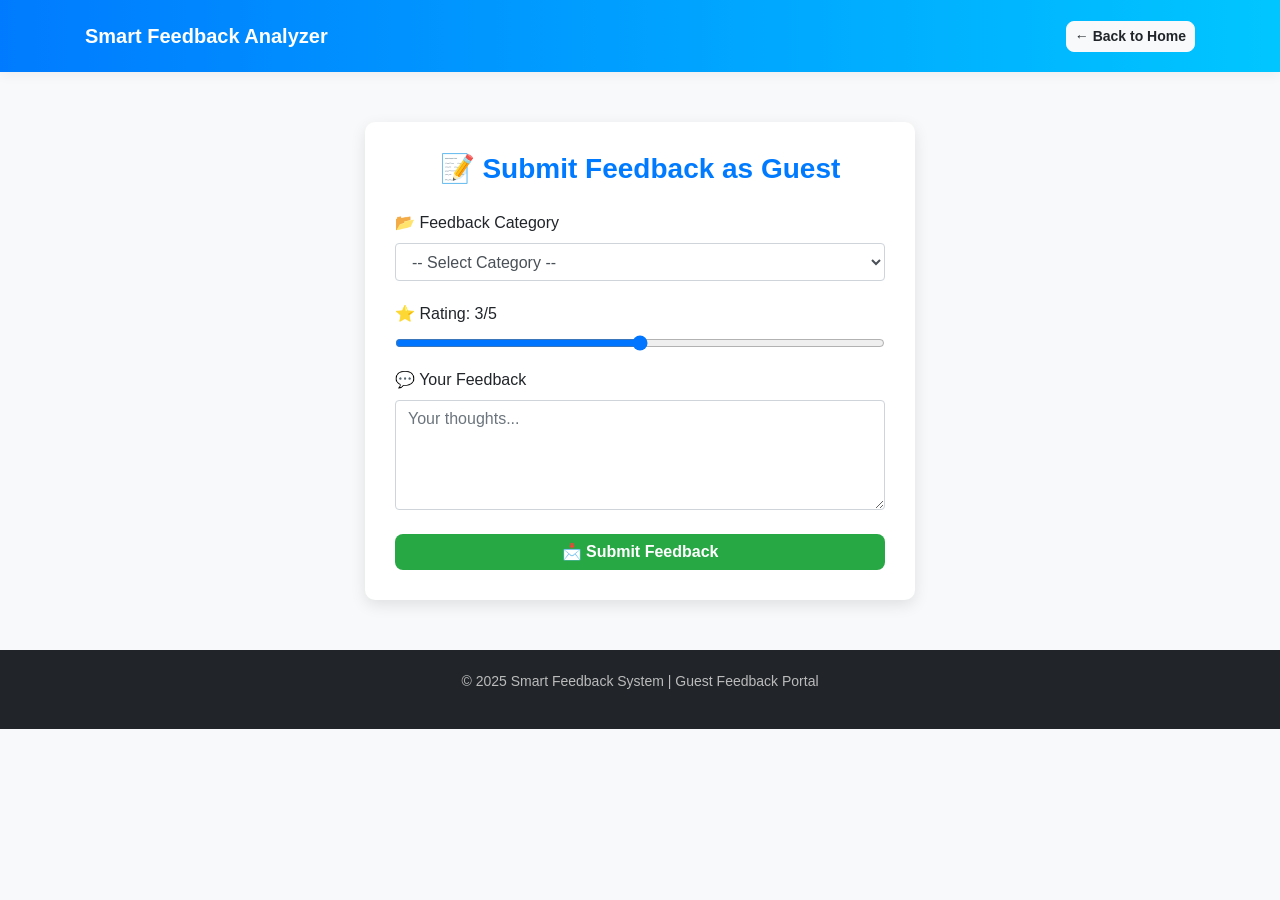
<file: public/guest-feedback.html>
<!DOCTYPE html>
<html lang="en">
<head>
  <meta charset="UTF-8" />
  <title>Guest Feedback - Smart Feedback System</title>
  <meta name="viewport" content="width=device-width, initial-scale=1.0" />

  <link rel="stylesheet" href="https://stackpath.bootstrapcdn.com/bootstrap/4.5.2/css/bootstrap.min.css" />
  <link rel="stylesheet" href="../assets/style.css" />

  <style>
    body {
      background-color: #f8f9fa;
      font-family: 'Segoe UI', sans-serif;
    }
    .form-box {
      background: white;
      padding: 30px;
      border-radius: 10px;
      box-shadow: 0 5px 15px rgba(0,0,0,0.1);
      max-width: 550px;
      margin: 50px auto;
    }
  </style>
</head>
<body>

  <nav class="navbar navbar-dark bg-primary">
    <div class="container d-flex justify-content-between align-items-center">
      <span class="navbar-brand">Smart Feedback Analyzer</span>
      <a href="index.html" class="btn btn-light btn-sm">← Back to Home</a>
    </div>
  </nav>

  <div class="container">
    <div class="form-box">
      <h3 class="text-center text-primary mb-4">📝 Submit Feedback as Guest</h3>

      <form method="POST" action="../backend/guest-feedback.php">
        <div class="form-group">
          <label for="category">📂 Feedback Category</label>
          <select name="category" class="form-control" required>
            <option value="">-- Select Category --</option>
            <option>Website</option>
            <option>Service</option>
            <option>Support</option>
            <option>Other</option>
          </select>
        </div>

        <div class="form-group mt-3">
          <label for="rating">⭐ Rating: <span id="ratingValue">3</span>/5</label>
          <input type="range" name="rating" id="rating" min="1" max="5" value="3"
            class="form-control-range w-100"
            oninput="document.getElementById('ratingValue').innerText = this.value;">
        </div>

        <div class="form-group mt-3">
          <label for="comment">💬 Your Feedback</label>
          <textarea name="comment" id="comment" rows="4" class="form-control"
                    placeholder="Your thoughts..." required></textarea>
        </div>

        <button type="submit" class="btn btn-success btn-block mt-4">📩 Submit Feedback</button>
      </form>
    </div>
  </div>

  <footer class="text-center mt-4">
    <p>© 2025 Smart Feedback System | Guest Feedback Portal</p>
  </footer>
</body>
</html>
</file>
<file: assets/style.css>
/* ===========================
   Global Reset & Base
=========================== */
* {
  margin: 0;
  padding: 0;
  box-sizing: border-box;
}

:root {
  --primary: #007bff;
  --primary-dark: #0056b3;
  --success: #28a745;
  --success-dark: #218838;
  --secondary: #6c757d;
  --secondary-dark: #545b62;
  --danger: #dc3545;
  --warning: #ffc107;
  --info: #17a2b8;
  --light-bg: #f2f4f7;
  --dark-bg: #121212;
  --light-card: #ffffff;
  --dark-card: #1e1e1e;
  --text-dark: #212529;
  --text-light: #f1f1f1;
}

body {
  background: var(--light-bg);
  font-family: 'Segoe UI', Tahoma, Geneva, Verdana, sans-serif;
  font-size: 16px;
  color: var(--text-dark);
  line-height: 1.6;
  transition: all 0.3s ease;
}

body.dark-mode {
  background: var(--dark-bg);
  color: var(--text-light);
}

/* ===========================
   Navbar
=========================== */
.navbar {
  padding: 15px 20px;
  font-weight: 600;
  box-shadow: 0 3px 12px rgba(0, 0, 0, 0.05);
  background: linear-gradient(to right, var(--primary), #00c6ff);
}

.navbar-brand {
  display: flex;
  align-items: center;
  font-size: 20px;
  color: white;
}

.navbar-brand img {
  height: 35px;
  margin-right: 10px;
}

/* ===========================
   Page Container
=========================== */
.page-container {
  min-height: 80vh;
  display: flex;
  justify-content: center;
  align-items: center;
  padding: 40px 15px;
  background: #eaf0f7;
}

/* ===========================
   Form Box
=========================== */
.form-box {
  background-color: var(--light-card);
  padding: 40px 30px;
  border-radius: 15px;
  box-shadow: 0 10px 40px rgba(0, 0, 0, 0.1);
  width: 100%;
  max-width: 520px;
  transition: all 0.3s ease-in-out;
}

body.dark-mode .form-box {
  background-color: var(--dark-card);
  color: var(--text-light);
}

.form-box:hover {
  transform: translateY(-5px);
  box-shadow: 0 12px 45px rgba(0, 0, 0, 0.15);
}

.form-box h3 {
  margin-bottom: 25px;
  font-weight: 700;
  color: var(--primary);
  text-align: center;
}

/* ===========================
   Form Controls
=========================== */
input[type="text"],
input[type="email"],
input[type="password"],
input[type="number"],
select,
textarea {
  width: 100%;
  padding: 10px 12px;
  margin-bottom: 20px;
  border-radius: 8px;
  border: 1px solid #ccc;
  font-size: 15px;
  transition: border 0.3s, box-shadow 0.3s;
  background-color: #fff;
}

body.dark-mode input,
body.dark-mode select,
body.dark-mode textarea {
  background-color: #2b2b2b;
  color: #fff;
  border-color: #444;
}

input:focus,
select:focus,
textarea:focus {
  border-color: var(--primary);
  box-shadow: 0 0 0 3px rgba(0, 123, 255, 0.2);
  outline: none;
}

/* ===========================
   Buttons
=========================== */
.btn {
  border-radius: 8px;
  font-weight: 600;
  transition: all 0.2s ease;
}

.btn-block {
  width: 100%;
}

.btn-primary {
  background-color: var(--primary);
  border: none;
  color: white;
}

.btn-primary:hover {
  background-color: var(--primary-dark);
  transform: translateY(-1px);
}

.btn-success {
  background-color: var(--success);
  border: none;
  color: white;
}

.btn-success:hover {
  background-color: var(--success-dark);
}

.btn-secondary {
  background-color: var(--secondary);
  color: white;
}

.btn-secondary:hover {
  background-color: var(--secondary-dark);
}

/* ===========================
   Tables (Admin View)
=========================== */
.table {
  margin-top: 20px;
  background-color: white;
  border-radius: 6px;
  overflow: hidden;
  box-shadow: 0 6px 15px rgba(0, 0, 0, 0.05);
}

body.dark-mode .table {
  background-color: var(--dark-card);
  color: var(--text-light);
}

.table th, .table td {
  vertical-align: middle;
  font-size: 15px;
  padding: 12px 15px;
}

.thead-dark th {
  background-color: #343a40;
  color: #fff;
}

/* ===========================
   Footer
=========================== */
footer {
  background: #212529;
  color: #bbb;
  font-size: 14px;
  text-align: center;
  padding: 20px;
}

/* ===========================
   Alerts & Messages
=========================== */
.alert {
  border-radius: 10px;
  padding: 15px;
  font-size: 16px;
  margin-top: 20px;
  box-shadow: 0 2px 8px rgba(0, 0, 0, 0.05);
}

.alert-success {
  background: #d4edda;
  color: #155724;
}

.alert-danger {
  background: #f8d7da;
  color: #721c24;
}

.alert-warning {
  background: #fff3cd;
  color: #856404;
}

/* ===========================
   Badges (for sentiment)
=========================== */
.badge {
  padding: 6px 12px;
  font-size: 13px;
  border-radius: 50px;
  text-transform: uppercase;
  font-weight: 600;
}

.badge-success {
  background-color: var(--success);
}

.badge-danger {
  background-color: var(--danger);
}

.badge-secondary {
  background-color: var(--secondary);
}

/* ===========================
   Links
=========================== */
a {
  color: var(--primary);
  text-decoration: none;
  transition: color 0.2s;
}

a:hover {
  color: var(--primary-dark);
  text-decoration: underline;
}

/* ===========================
   Utility Classes
=========================== */
.text-center {
  text-align: center;
}

.mt-4 {
  margin-top: 1.5rem;
}

.mb-3 {
  margin-bottom: 1rem;
}
</file>
